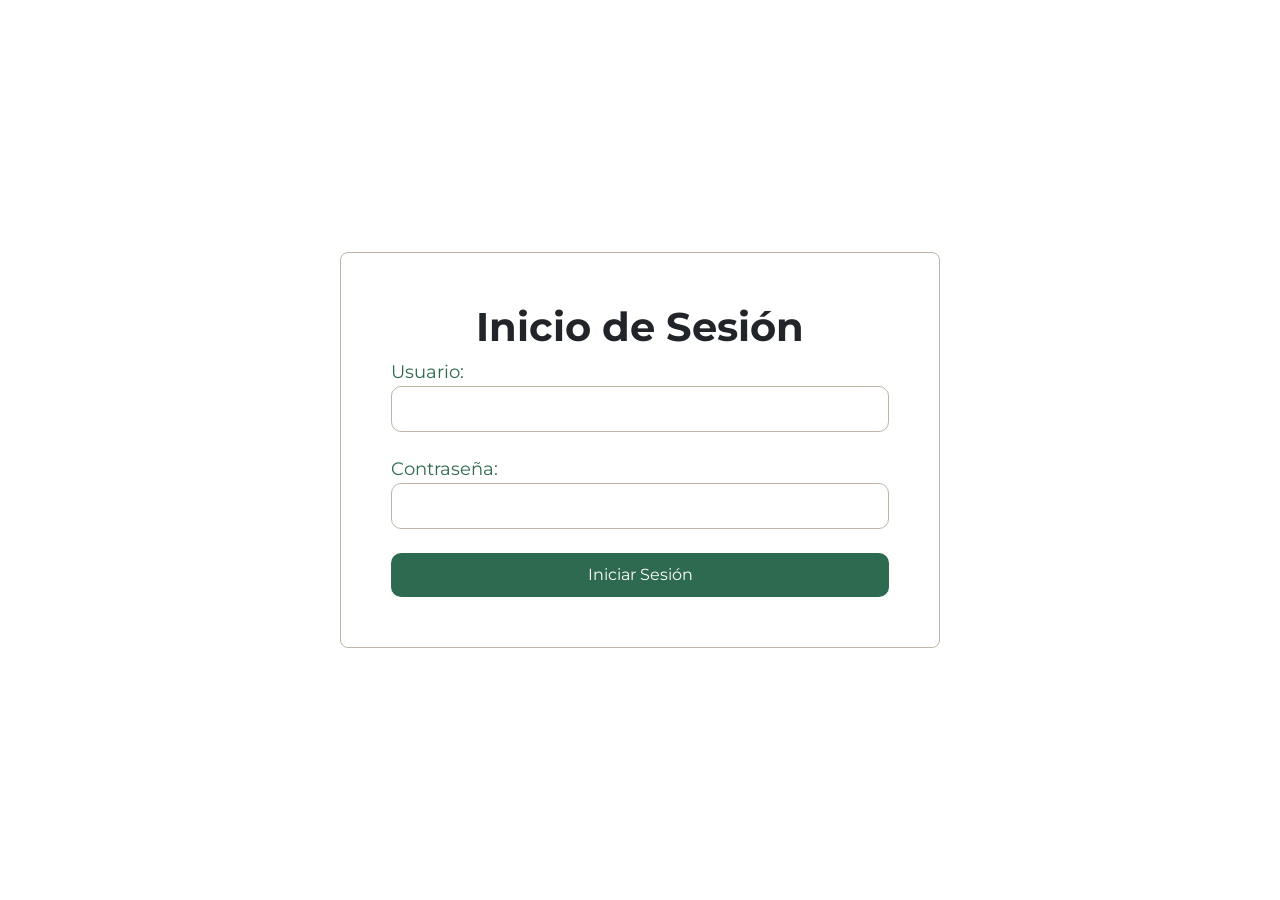
<file: index.html>
<!DOCTYPE html>
<html lang="en">
<head>
    <meta charset="UTF-8">
    <meta name="viewport" content="width=device-width, initial-scale=1.0">
    <link href="css/style.css" rel="stylesheet">
    <link rel="preconnect" href="https://fonts.googleapis.com">
<link rel="preconnect" href="https://fonts.gstatic.com" crossorigin>
<link href="https://fonts.googleapis.com/css2?family=Montserrat:ital,wght@0,100..900;1,100..900&family=Oswald:wght@200..700&display=swap" rel="stylesheet">
<link href="https://cdn.jsdelivr.net/npm/bootstrap@5.3.8/dist/css/bootstrap.min.css" rel="stylesheet" integrity="sha384-sRIl4kxILFvY47J16cr9ZwB07vP4J8+LH7qKQnuqkuIAvNWLzeN8tE5YBujZqJLB" crossorigin="anonymous">
<script src="https://cdn.jsdelivr.net/npm/bootstrap@5.3.8/dist/js/bootstrap.bundle.min.js" integrity="sha384-FKyoEForCGlyvwx9Hj09JcYn3nv7wiPVlz7YYwJrWVcXK/BmnVDxM+D2scQbITxI" crossorigin="anonymous"></script>
    <title>Liga de Futbol</title>
</head>
<body>
    <div class="Login">   
        <h1><b>Inicio de Sesión</b></h1>
        
        <form action="indexadmin.html" method="post">
            <label for="username">Usuario:</label>
            <input type="text" id="username" name="username" required><br><br>

            <label for="password">Contraseña:</label>
            <input type="password" id="password" name="password" required><br><br>

            <input type="submit" value="Iniciar Sesión">
            <a href="administrador.html"></a>

    </div>
</body>
</html>
</file>
<file: css/style.css>
body{
	margin:0;
	height:100vh;
	display:flex;
	justify-content:center;
	align-items:center;
	background:#F5F5DC;
	font-family: 'Montserrat', sans-serif;
}

.Login{
	background-color: #FFFFFF;
	padding: 50px;
	border-radius: 8px;
	width: 600px;
	font-family: 'Montserrat', sans-serif;
	border: 1px solid #BDB5A6;
}

h1{
	text-align:center;
	color:#000;
	font-family: 'montserrat', sans-serif;
}

label{
	color: #2D6A4F;
	font-size: 18px;
}

input{
	width: 100%;
	padding: 10px;
	margin-top: 5px;
	border: 1px solid #BDB5A6;
	border-radius: 10px;
	box-sizing:border-box;
}

input[type="submit"]{
	background: #2D6A4F;
	border:none;
	color:#fff;
	cursor:pointer;
	border-radius: 10px;
}

.Register {
	position: absolute;
	top: 80%

}
 
.Registro {
	background-color: #FFFFFF;
	padding: 50px;
	border-radius: 8px;
	width: 600px;
	font-family: 'Montserrat', sans-serif;
	border: 1px solid #BDB5A6;

}
</file>
